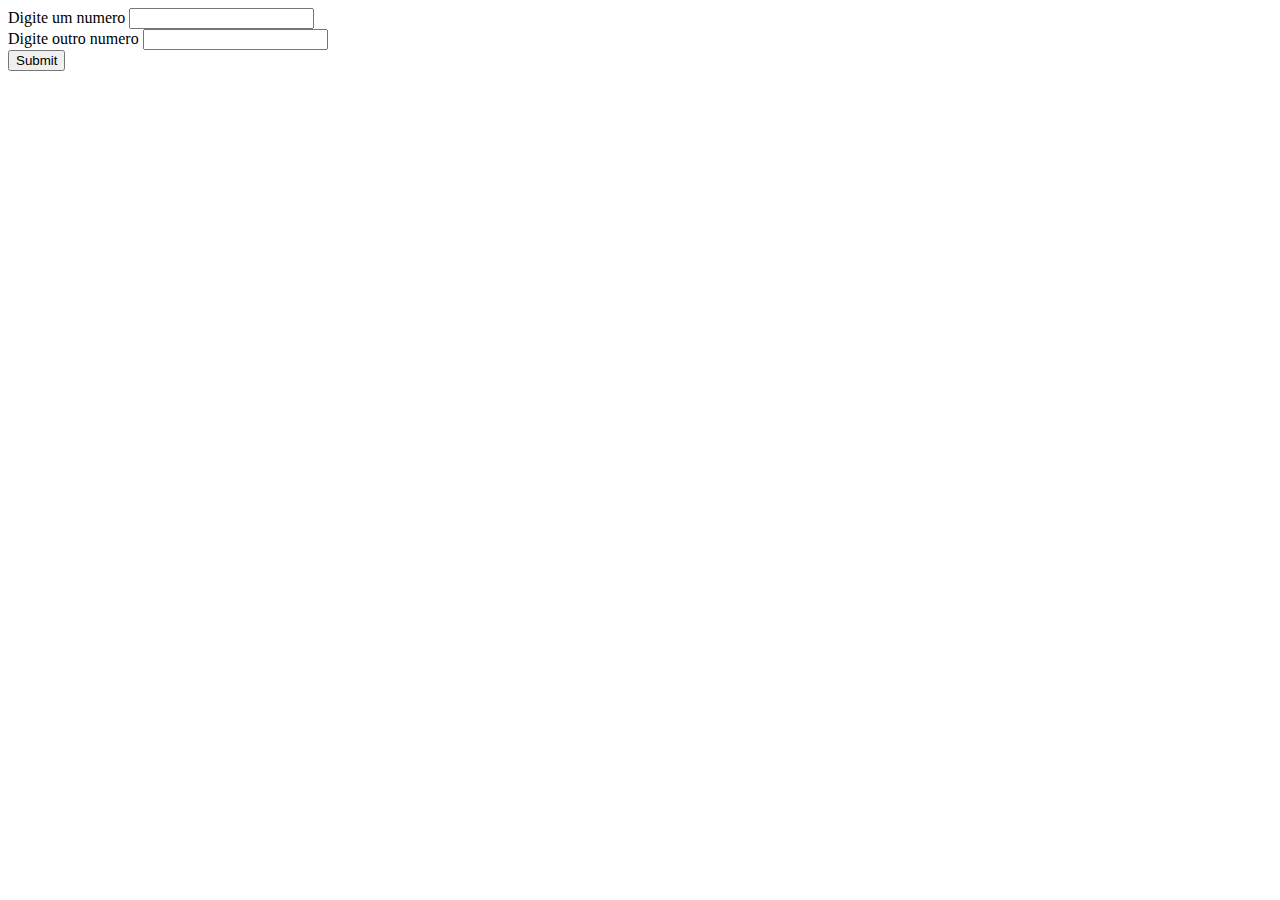
<file: ATV_1_Exercicios_Sequencial/exercicio1/index.html>
<!DOCTYPE html>
<html lang="pt-br">
<head>
    <meta charset="UTF-8">
    <title>Soma</title>
</head>
<body>
    <form action="index.php" method="get">
        <label for="num1">Digite um numero</label>
        <input type="number" name="num1" id="num1">
        <br>
        <label for="num2">Digite outro numero</label>
        <input type="number" name="num2" id="num2">
        <br>
        
        <input type="submit">
    </form>
</body>
</html>
</file>
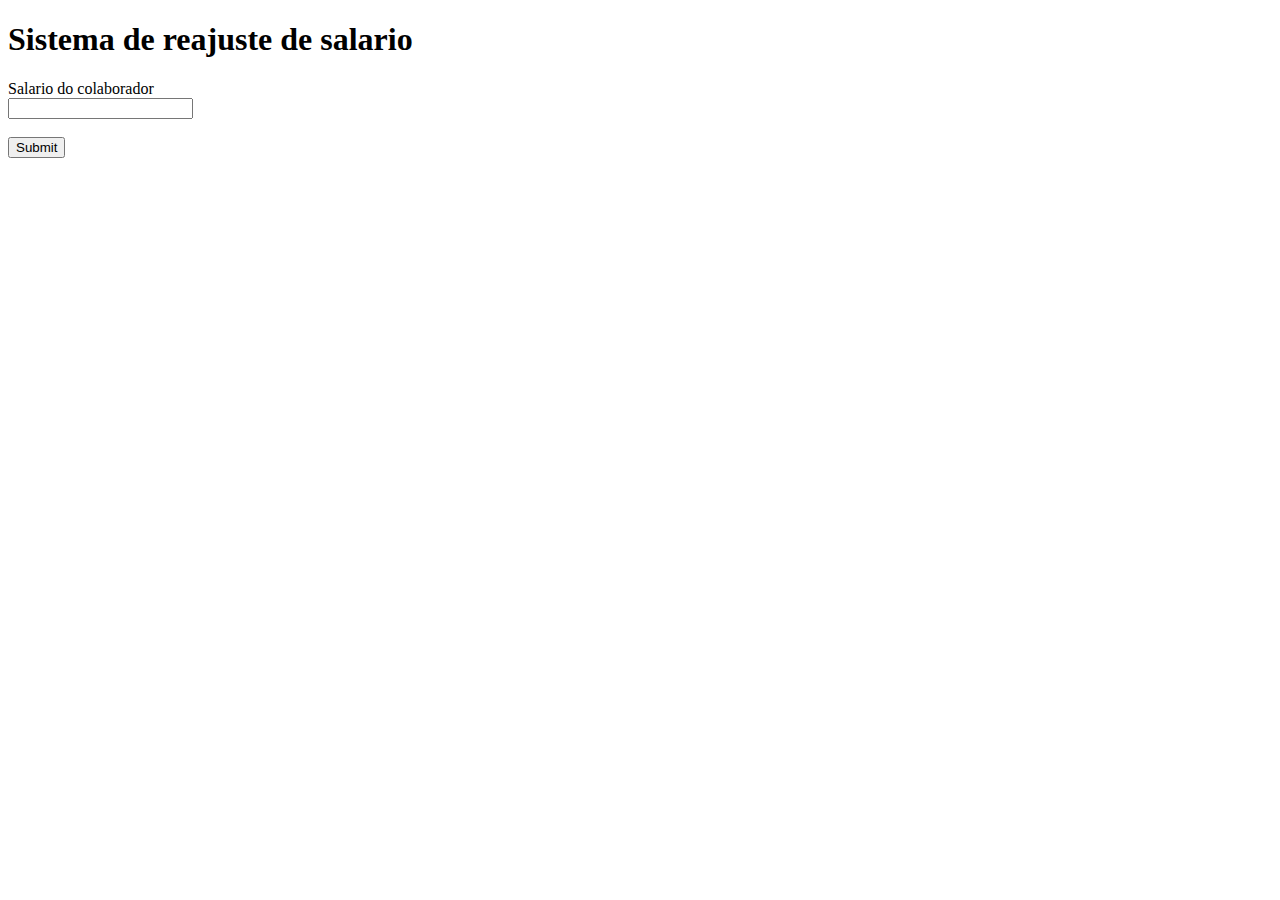
<file: ATV_2_Exercicios_Selecao/ATV12/index.html>
<!DOCTYPE html>
<html lang="pt-br">
<head>
    <meta charset="UTF-8">
    <title>Organização Tabajara</title>
</head>
<body>
    <h1>Sistema de reajuste de salario</h1>
    <form action="acao.php" method="post">
        <label for="salario">Salario do colaborador</label>
        <br>
        <input type="text" name="salario" id="salario">
        <br><br>
        <input type="submit">
    </form>
</body>
</html>
</file>
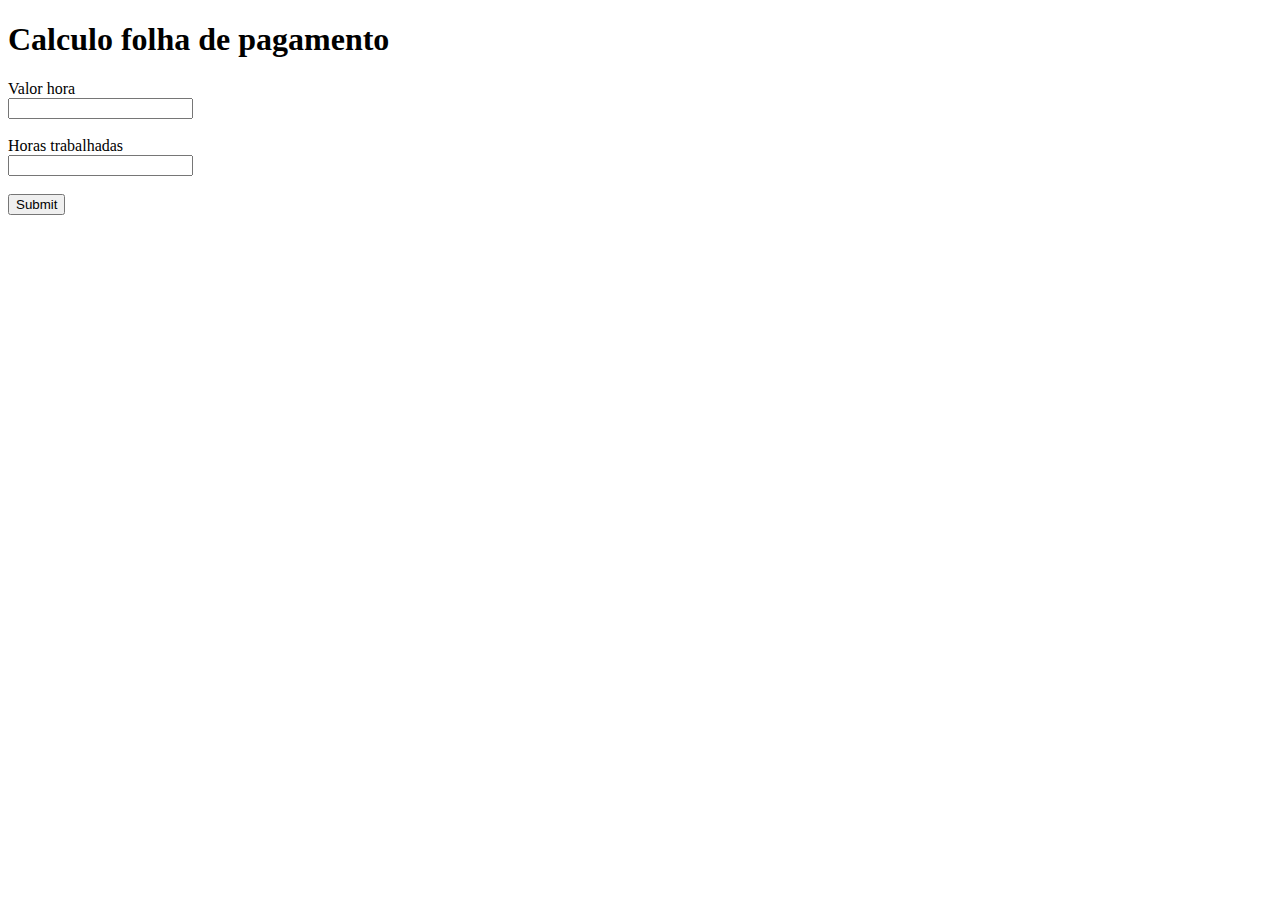
<file: ATV_2_Exercicios_Selecao/ATV13/index.html>
<!DOCTYPE html>
<html lang="pt-br">
<head>
    <meta charset="UTF-8">
    <title>Calculo folha de pagamento</title>
</head>
<body>
    <h1>Calculo folha de pagamento</h1>
    <form action="acao.php" method="post">
        <label for="vHora">Valor hora</label> 
        <br>
        <input type="text" name="vHora" id="vHora">
        <br><br>
        <label for="horasT">Horas trabalhadas</label>
        <br>
        <input type="text" name="horasT" id="horasT">
        <br><br>
        <input type="submit">
    </form>
</body>
</html>
</file>
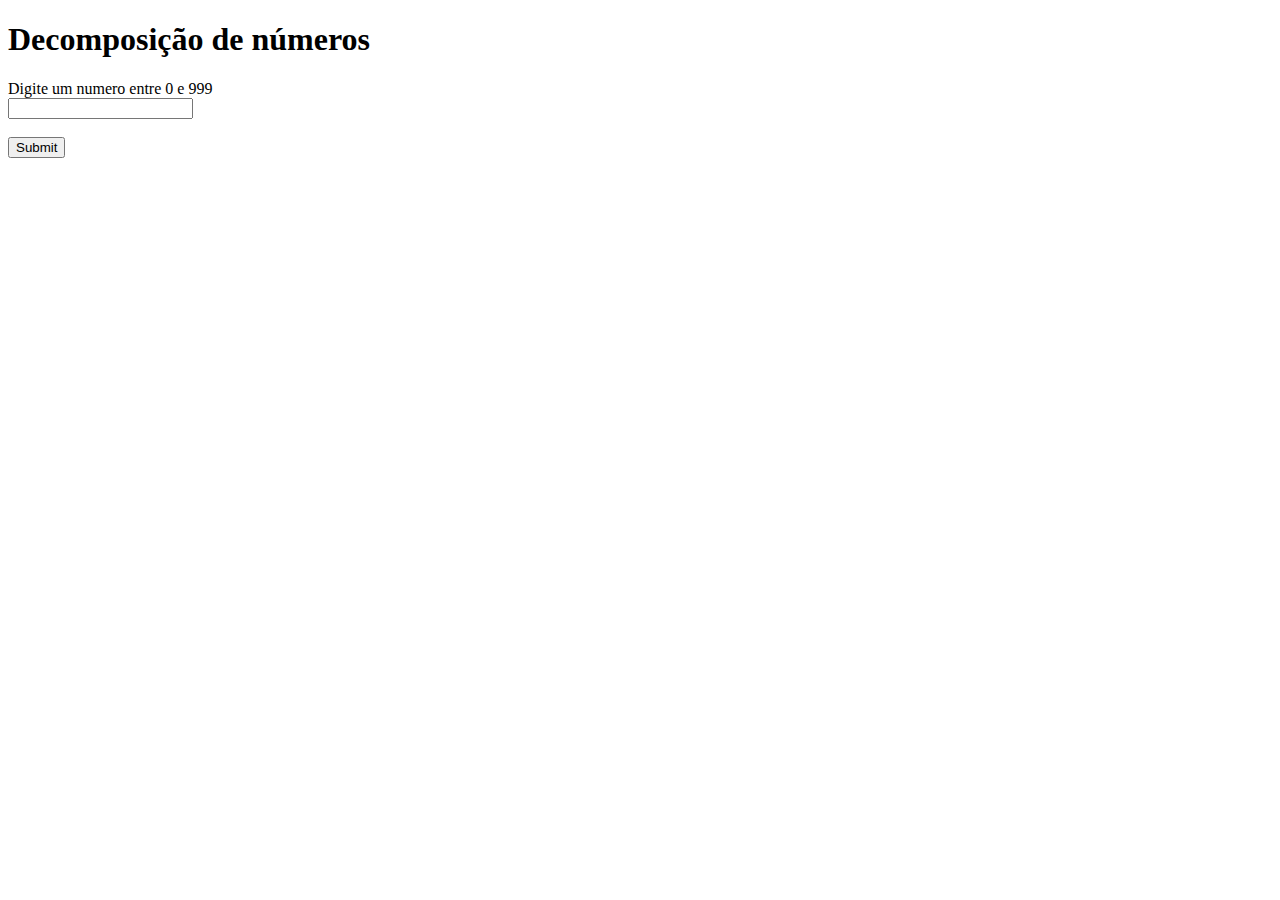
<file: ATV_2_Exercicios_Selecao/ATV22/index.html>
<!DOCTYPE html>
<html lang="pt-br">
<head>
    <meta charset="UTF-8">
    <title>Decomposição de números</title>
</head>
<body>
    <h1>Decomposição de números</h1>
    <form action="acao.php" method="post">
        <label for="numero">Digite um numero entre 0 e 999</label>
        <br>
        <input type="text" name="numero" id="numero">
        <br><br>
        <input type="submit">
    </form>
</body>
</html>
</file>
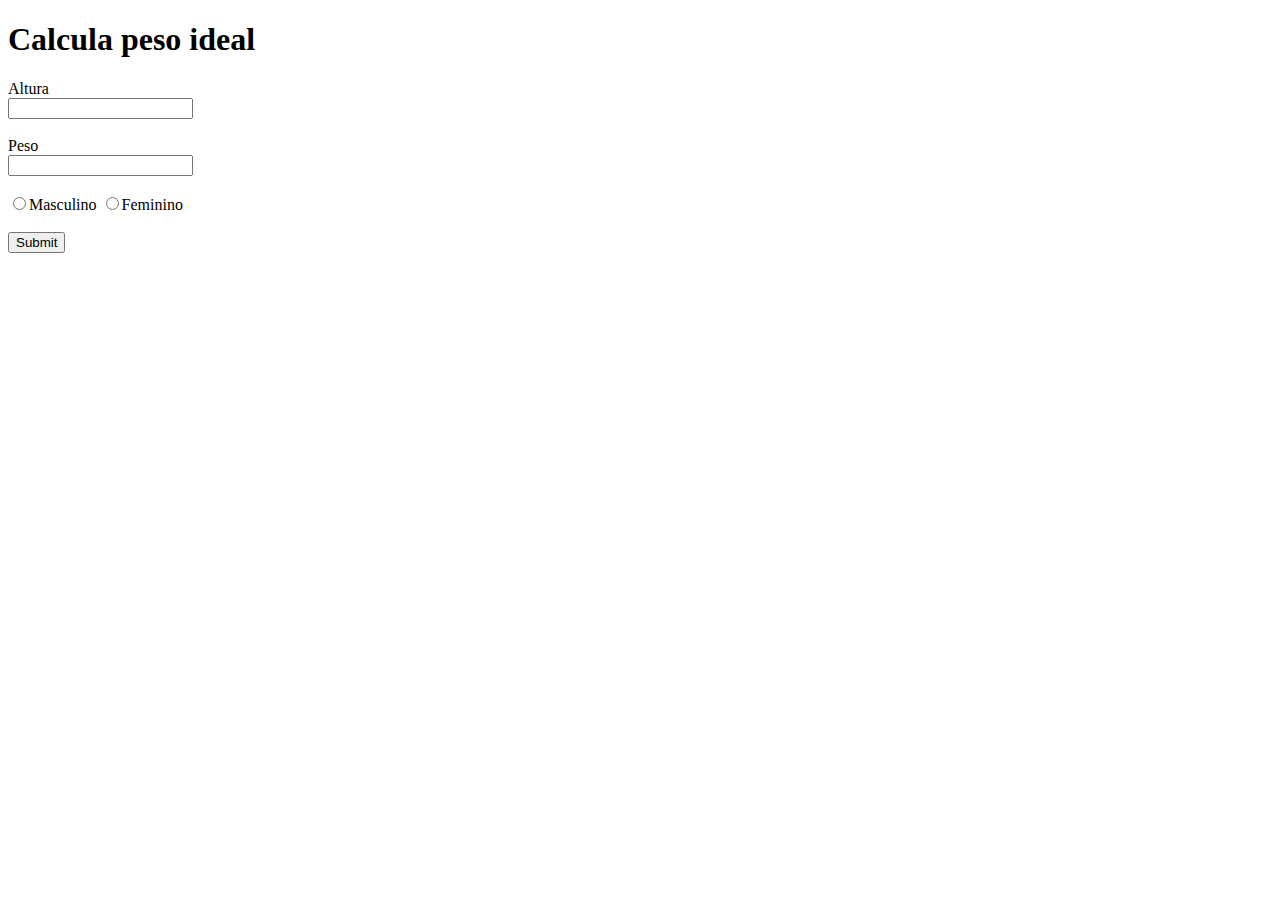
<file: ATV_2_Exercicios_Selecao/ATV9/index.html>
<!DOCTYPE html>
<html lang="pt-br">
<head>
    <meta charset="UTF-8">
    <link rel="php" href="acao.php">
    <title>Calcula peso ideal</title>
</head>
<body>
    <h1>Calcula peso ideal</h1>
    <form action="acao.php" method="post">
        <label for="altura">Altura</label> 
        <br>
        <input type="text" name="altura" id="altura">
        <br><br>
        <label for="peso">Peso</label>
        <br>
        <input type="text" name="peso" id="peso">
        <br><br>
        <input type="radio" name="sexo" id="masculino" value="masculino">Masculino </input>
        <input type="radio" name="sexo" id="feminino" value="feminino">Feminino </input>
        <br><br>
        <input type="submit">
    </form>
</body>
</html>
</file>
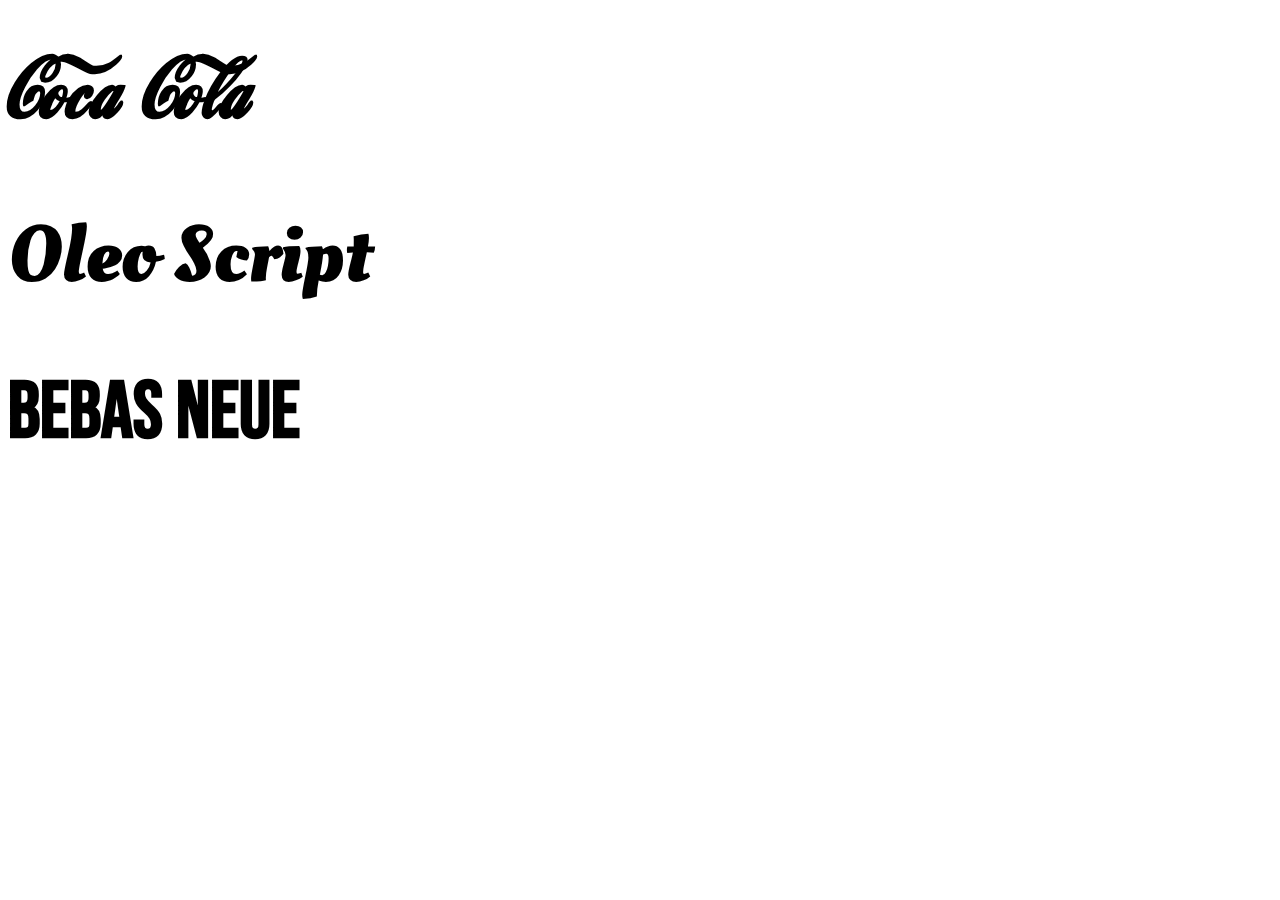
<file: Exemplos/fontes/index.html>
<!DOCTYPE html>
<html lang="pt-br">
<head>
    <meta charset="UTF-8">
    <link rel="stylesheet" href="css/style.css">
    <link rel="preconnect" href="https://fonts.googleapis.com">
    <link rel="preconnect" href="https://fonts.gstatic.com" crossorigin>
    <link href="https://fonts.googleapis.com/css2?family=Oleo+Script&display=swap" rel="stylesheet">
    <title>Como usar fontes no html</title>
</head>
<body>
    <h1 class="coca">Coca Cola</h1>
    <h1 class="oleo">Oleo Script</h1>
    <h1 class="bebas">BEBAS NEUE</h1>
</body>
</html>
</file>
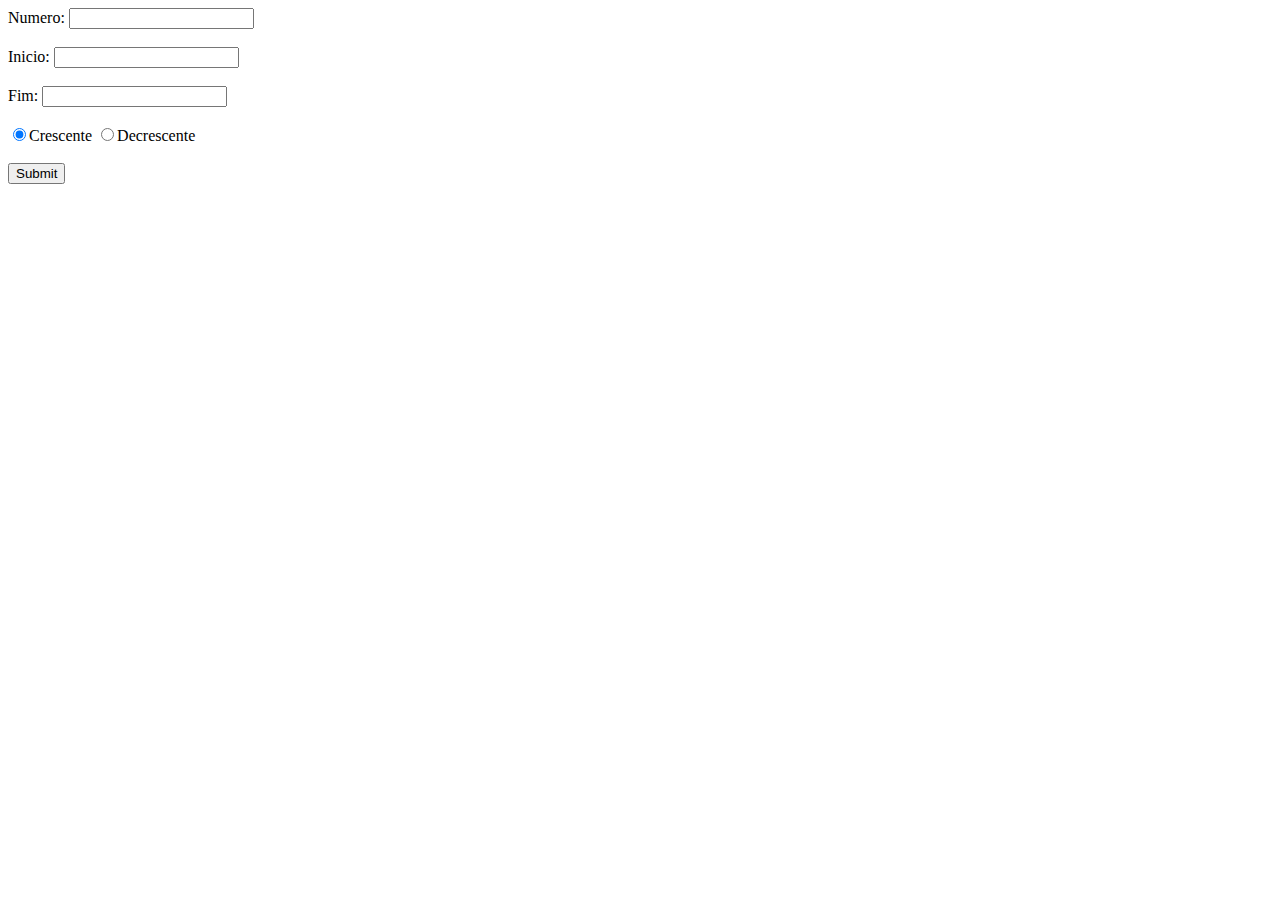
<file: Exemplos/Gerador de tabuada/index.html>
<!DOCTYPE html>
<html lang="pt-br">
<head>
    <meta charset="UTF-8">
    <title>Tabuada</title>
</head>
<body>
    <form action="acao.php" method="post">
        <label for="numero">Numero: </label>
        <input type="text" name="numero" id="numero">
        <br><br>
        <label for="inicio">Inicio: </label>
        <input type="text" name="inicio" id="inicio">
        <br><br>
        <label for="fim">Fim: </label>
        <input type="text" name="fim" id="fim">
        <br><br>
        <input type="radio" name="ordem" id="o1" value="1" checked="true">Crescente</input>
        <input type="radio" name="ordem" id="o2" value="2">Decrescente</input>
        <br><br>
        <input type="submit">
    </form>
</body>
</html>
</file>
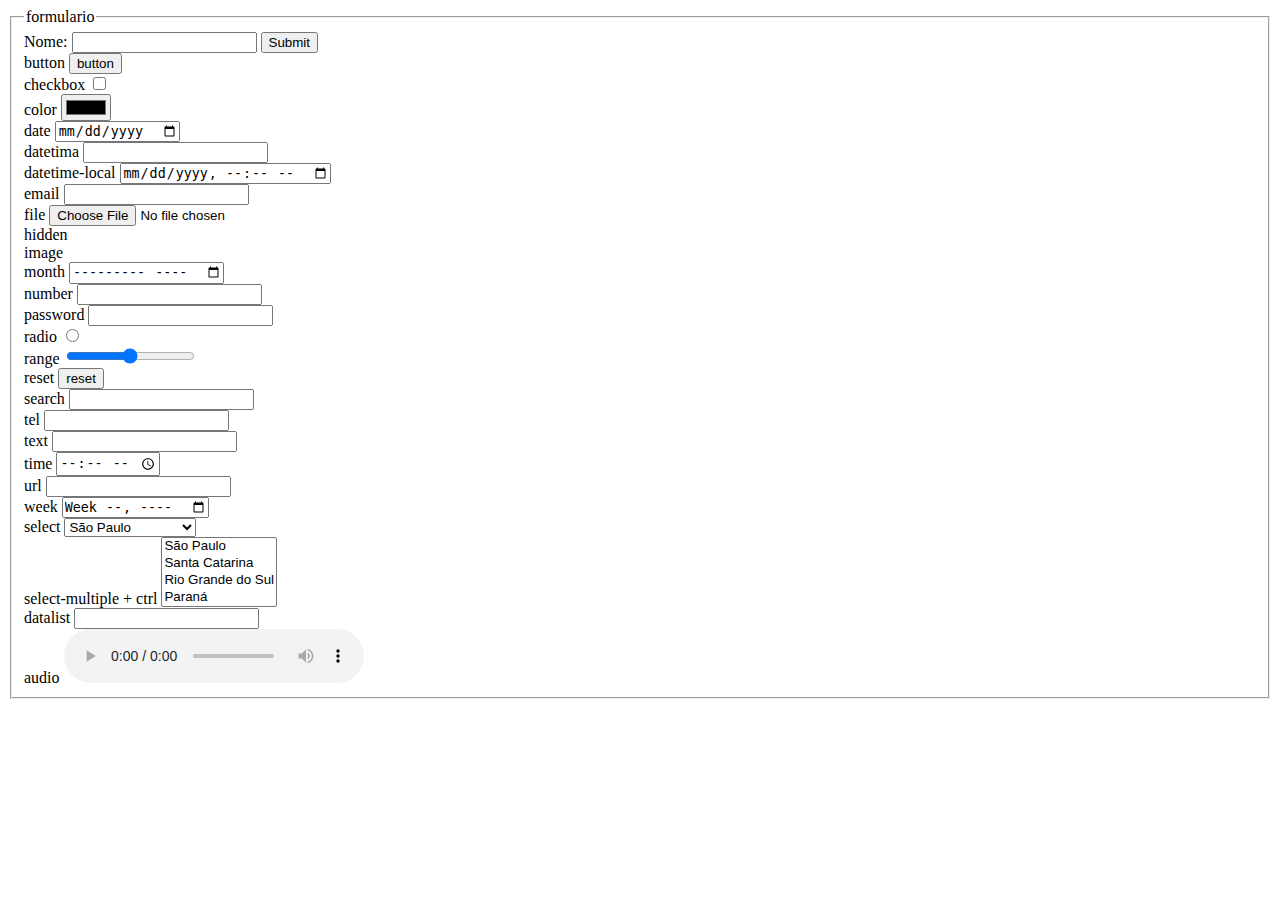
<file: Exemplos/inputs.html>
<!DOCTYPE html>
<html lang="en">
<head>
    <meta charset="UTF-8">
    <title>formulario</title>
</head>
<body>
    <form action="http://www.curvello.com/yoda.php", method="post">
        <fieldset>
            <legend>formulario</legend>

            <label for="nome">Nome: </label>
            <input name="nome" id="nome" type="text">
            <input type="submit">

            <br>
            <label for="button">button</label>
            <input type="button" name="button" value="button"><br>

            <label for="checkbox">checkbox</label>
            <input type="checkbox" name="checkbox" id="checkbox"><br>

            <label for="color">color</label>
            <input type="color" name="color" id="color"><br>

            <label for="date">date</label>
            <input type="date" name="date" id="date"><br>

            <label for="datetima">datetima</label>
            <input type="datetime" name="datetime" id="datetime"><br>

            <label for="datetime-local">datetime-local</label>
            <input type="datetime-local" name="datetime-local" id="datetime-local"><br>

            <label for="email">email</label>
            <input type="email" name="email" id="email"><br>

            <label for="file">file</label>
            <input type="file" name="file" id="file"><br>

            <label for="hidden">hidden</label>
            <input type="hidden" name="hidden"><br>

            <label for="image">image</label>
            <input type="image" nome="image" src="" alt=""><br>

            <label for="month">month</label>
            <input type="month" name="month" id="month"><br>

            <label for="number">number</label>
            <input type="number" name="number" id="number"><br>

            <label for="password">password</label>
            <input type="password" name="password" id="password"><br>

            <label for="radio">radio</label>
            <input type="radio" name="radio" id="radio"><br>

            <label for="range">range</label>
            <input type="range" name="range" id="range"><br>

            <label for="reset">reset</label>
            <input type="reset" name="reset" value="reset"><br>

            <label for="search">search</label>
            <input type="search" name="search" id="search"><br>

            <label for="tel">tel</label>
            <input type="tel" name="tel" id="tel"><br>

            <label for="text">text</label>
            <input type="text" name="text" id="text"><br>

            <label for="time">time</label>
            <input type="time" name="time" id="time"><br>

            <label for="url">url</label>
            <input type="url" name="url" id="url"><br>

            <label for="week">week</label>
            <input type="week" name="week" id="week"><br>

            <label for="select">select</label>
            <select name="select" id="select">
                <option value="SP">São Paulo</option>
                <option value="SC">Santa Catarina</option>
                <option value="RS">Rio Grande do Sul</option>
                <option value="PR">Paraná</option>
            </select><br>

            <label for="selectmult">select-multiple + ctrl</label>
            <select name="select" id="select" multiple="multiple">
                <option value="SP">São Paulo</option>
                <option value="SC">Santa Catarina</option>
                <option value="RS">Rio Grande do Sul</option>
                <option value="PR">Paraná</option>
            </select><br>

            <label for="estado">datalist</label>
            <input list="estado" name="estado" id="estado">
            <datalist id="estado">
                <option value="São Paulo">São Paulo</option>
                <option value="Santa Catarina">Santa Catarina</option>
                <option value="Rio Grande">Rio Grande</option>
                <option value="Parana">Parana</option>
            </datalist><br>

            <label for="audio">audio</label>
            <audio src="" name="audio" controls="true" autoplay="false">
        </fieldset>
    </form>
</body>
</html>
</file>
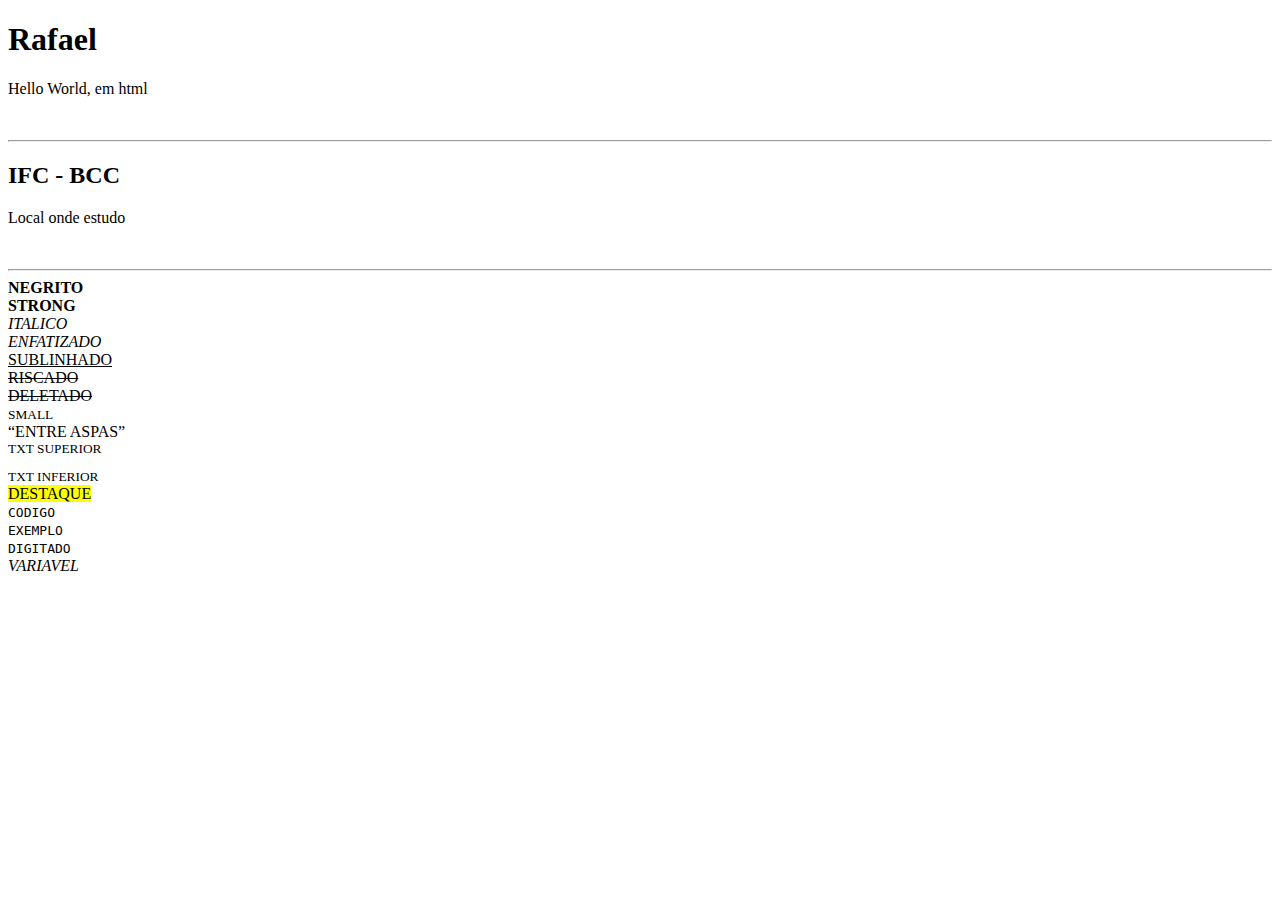
<file: Exemplos/text.html>
<!DOCTYPE html>
<html lang="pt-br">
<head>
    <meta charset="UTF-8">
    <title>Document</title>
</head>
<body>
    <h1>Rafael</h1>
    <p>Hello World, em html</p>
    <br>
    <hr>
    <h2>IFC - BCC</h2>
    <p>Local onde estudo</p>
    
    <br> 
    <hr>
    <b>NEGRITO</b><br>
    <strong>STRONG</strong><br>
    <i>ITALICO</i><br>
    <em>ENFATIZADO</em><br>
    <u>SUBLINHADO</u><br>
    <s>RISCADO</s><br>
    <del>DELETADO</del><br>
    <small>SMALL</small><br>
    <q>ENTRE ASPAS</q><br>
    <sup>TXT SUPERIOR</sup><br>
    <sub>TXT INFERIOR</sub><br>
    <mark>DESTAQUE</mark><br>
    <code>CODIGO</code><br>
    <samp>EXEMPLO</samp><br>
    <kbd>DIGITADO</kbd><br>
    <var>VARIAVEL</var><br>


</body>
</html>
</file>
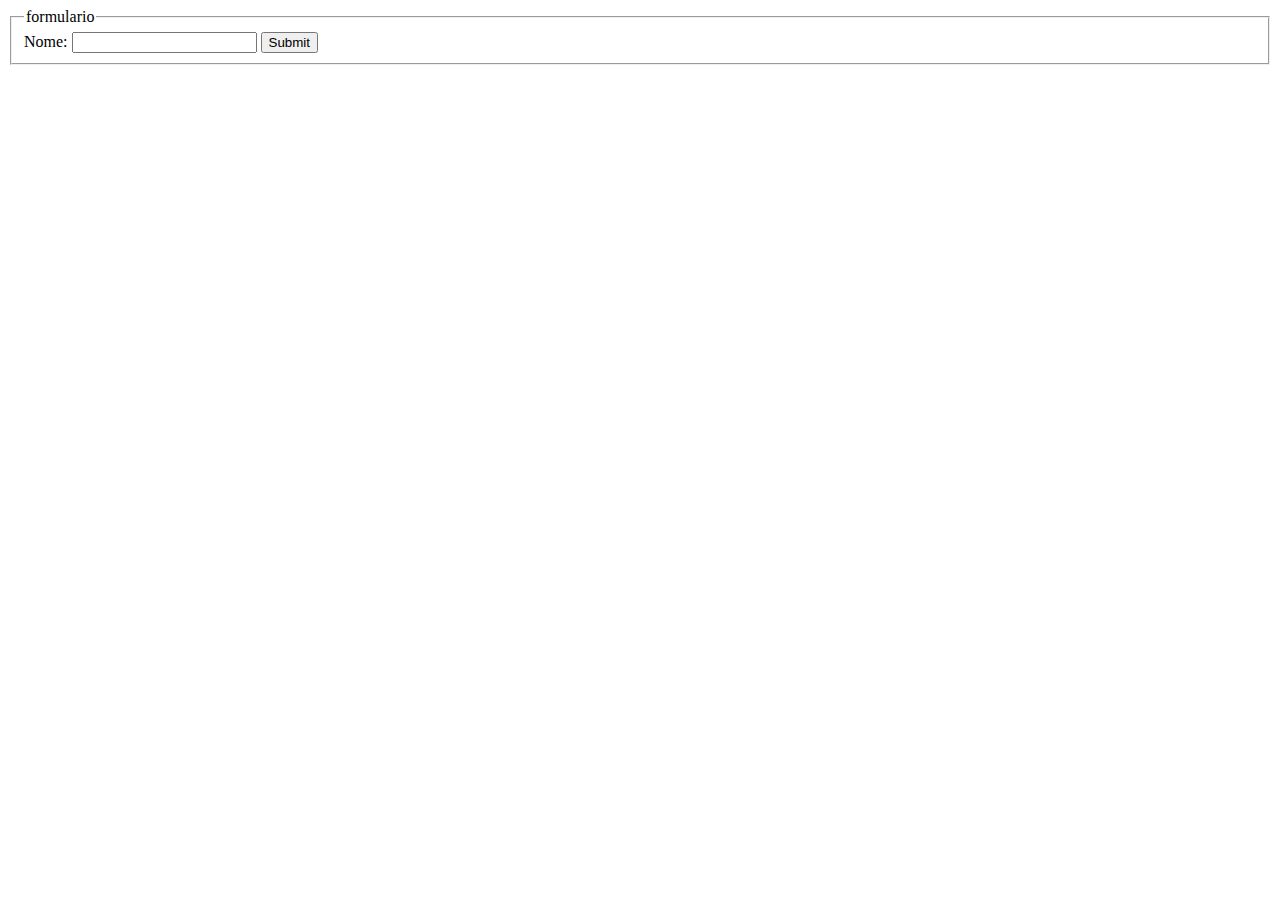
<file: Formularios/basico.html>
<!DOCTYPE html>
<html lang="pt-br">
<head>
    <meta charset="UTF-8">
    <meta http-equiv="X-UA-Compatible" content="IE=edge">
    <meta name="viewport" content="width=device-width, initial-scale=1.0">
    <title>Document</title>
</head>
<body>
    <form action="http://www.curvello.com/yoda.php" method="post">
        <fieldset>
            <legend>formulario</legend>
            <label for="nome">Nome: </label>
            <input name="nome" id="nome" type="text">
            <input type="submit">
        </fieldset>
    </form>
</body>
</html>
</file>
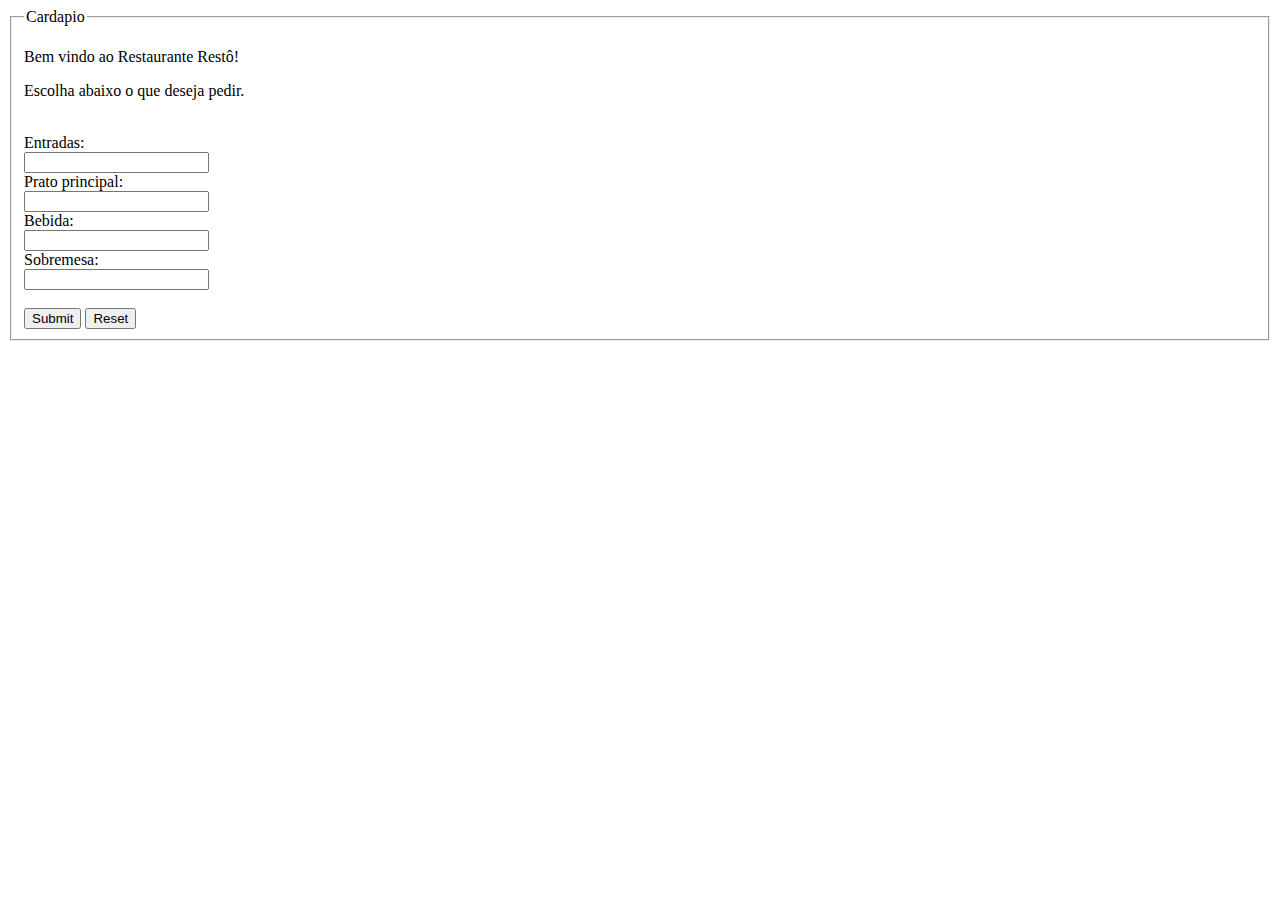
<file: Formularios/cardapio.html>
<!DOCTYPE html>
<html lang="pt-br">
<head>
    <meta charset="UTF-8">
    <meta http-equiv="X-UA-Compatible" content="IE=edge">
    <meta name="viewport" content="width=device-width, initial-scale=1.0">
    <title>Cardapio</title>
</head>
<body>
    <form action="" method="get">
        <fieldset>
            <legend>Cardapio</legend>
            <p>Bem vindo ao Restaurante Restô!</p>
            <p>Escolha abaixo o que deseja pedir.</p>

            <br>
            <label for="entrada">Entradas: </label>
            <br>
            <input list="entrada" name="entradas" id="entradas">
            <datalist id="entrada">
                <option value="HACKPETER">
                <option value="BRUSCHETTA CAPRESE">
                <option value="BRUSCHETTA MEDITERANEA">
                <option value="BRIE ASSADO COM GELEIA DE PIMENTA">
                <option value="CAMARAO CROCANTE">
                <option value="SALADA DE FOLHAS VERDES">
                <option value="BRIE ASSADO COM MEL">
                <option value="CESTA DE PAES">
            </datalist>

            <br>
            <label for="principal">Prato principal: </label>
            <br>
            <input list="principal" name="principais" id="principais">
            <datalist id="principal">
                <option value="CONCHIGLIONE COM CAMAROES">
                <option value="MIGNON PARMEGIANA">
                <option value="MASSA SURF AND TURF">
                <option value="RISOTO DE FILE FUNGHI">
                <option value="CAMARAO DA CHEF">
                <option value="POLVO COM MOLHO PUTANESCA">
                <option value="RISOTO DE CAMARAO E BRIE">
                <option value="MIGNON POIVRE">
            </datalist>

            <br>
            <label for="bebida">Bebida: </label>
            <br>
            <input list="bebida" name="bebidas" id="bebidas">
            <datalist id="bebida">
                <option value="STELLA ARTOIS">
                <option value="AGUA MINERAL COM GAS">
                <option value="AGUA MINERAL SEM GAS">
                <option value="SPATEN">
                <option value="SUCO UVA">
                <option value="VINHO DO PORTO">
                <option value="7 COLORES ROSE">
                <option value="COCA COLA">
            </datalist>

            <br>
            <label for="sobremesa">Sobremesa:</label>
            <br>
            <input list="sobremesa" name="sobremesas" id="sobremesas">
            <datalist id="sobremesa">
                <option value="SEMIFREDO CHOCOLATE BRANCO">
                <option value="SEMIFREDO LIMAO SICILIANO">
                <option value="SEMIFREDO CHOCOLATE">
                <option value="PAVLOVA">
            </datalist>

            <br><br>
            <input type="submit">
            <input type="reset">
        </fieldset>
    </form>
</body>
</html>
</file>
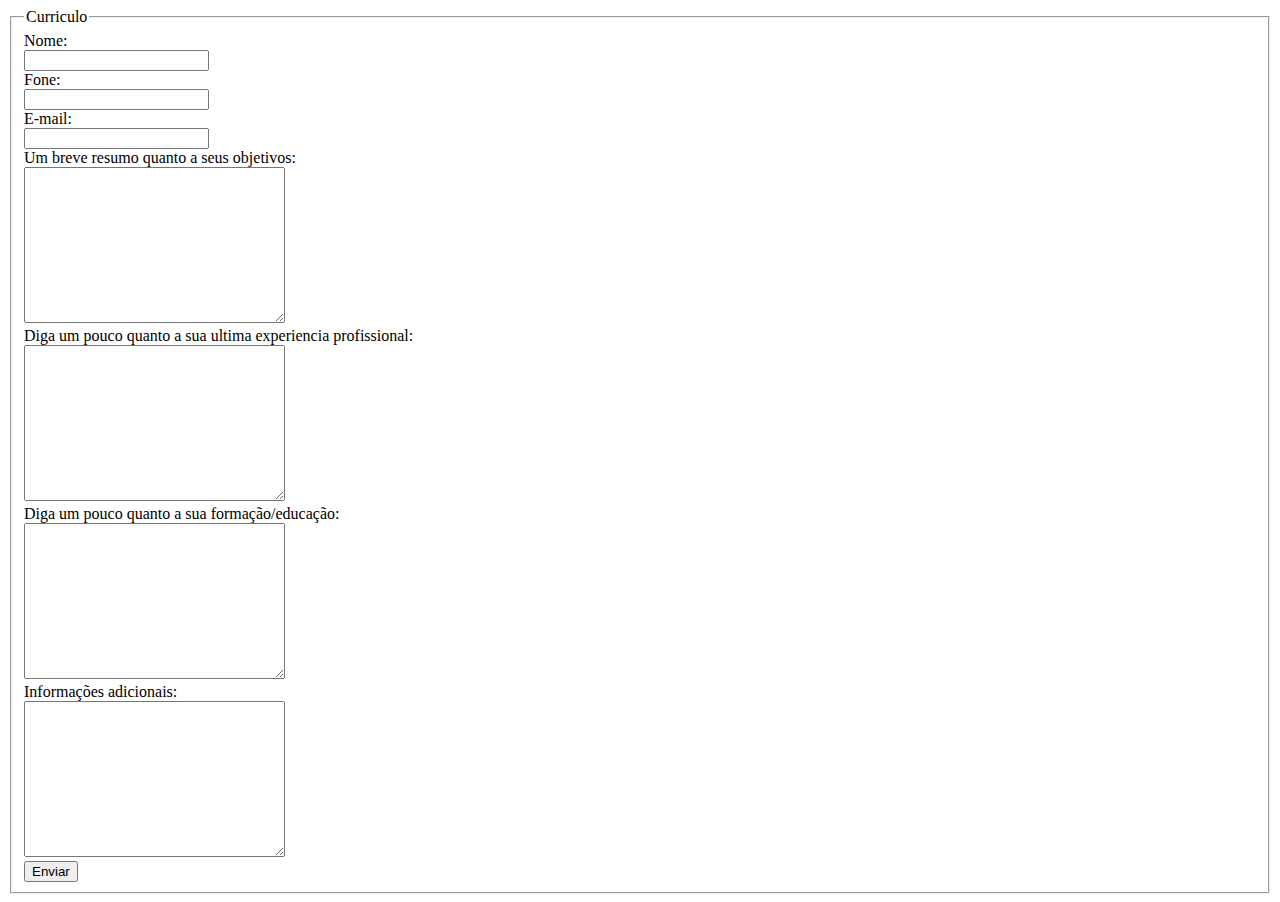
<file: Formularios/curriculo.html>
<!DOCTYPE html>
<html lang="pt-br">
<head>
    <meta charset="UTF-8">
    <meta http-equiv="X-UA-Compatible" content="IE=edge">
    <meta name="viewport" content="width=device-width, initial-scale=1.0">
    <title>Curriculo</title>
</head>
<body>
    <form action="">
        <fieldset>
            <legend>Curriculo</legend>

            <label for="nome">Nome: </label><br>
            <input type="text" name="nome" id="nome">
            <br>

            <label for="fone">Fone: </label><br>
            <input type="tel" name="fone" id="fone">
            <br>

            <label for="email">E-mail: </label><br>
            <input type="email" name="email" id="email">
            <br>

            <label for="objetivos">Um breve resumo quanto a seus objetivos: </label><br>
            <textarea name="objetivos" id="objetivos" cols="30" rows="10"></textarea>
            <br>

            <label for="experiencia">Diga um pouco quanto a sua ultima experiencia profissional: </label><br>
            <textarea name="experiencia" id="experiencia" cols="30" rows="10"></textarea>
            <br>

            <label for="educacao">Diga um pouco quanto a sua formação/educação: </label><br>
            <textarea name="educacao" id="educacao" cols="30" rows="10"></textarea>
            <br>

            <label for="adicionais">Informações adicionais: </label><br>
            <textarea name="adicionais" id="adicionais" cols="30" rows="10"></textarea>
            <br>

            <input type="submit" value="Enviar">
        </fieldset>
    </form>
</body>
</html>
</file>
<file: Exemplos/fontes/css/style.css>
@charset "UTF-8";

@import url('https://fonts.googleapis.com/css2?family=Bebas+Neue&display=swap');

@font-face {
    font-family: "coca";
    src: url("../fonts/LOKICOLA.TTF")
    format("truetype");
}

.coca {
    font-family: "coca";
    font-size: 80px;
}

.oleo {
    font-family: "Oleo Script", cursive;
    font-size: 80px;
}

.bebas {
    font-family: "Bebas Neue", cursive;
    font-size: 80px;
}
</file>
